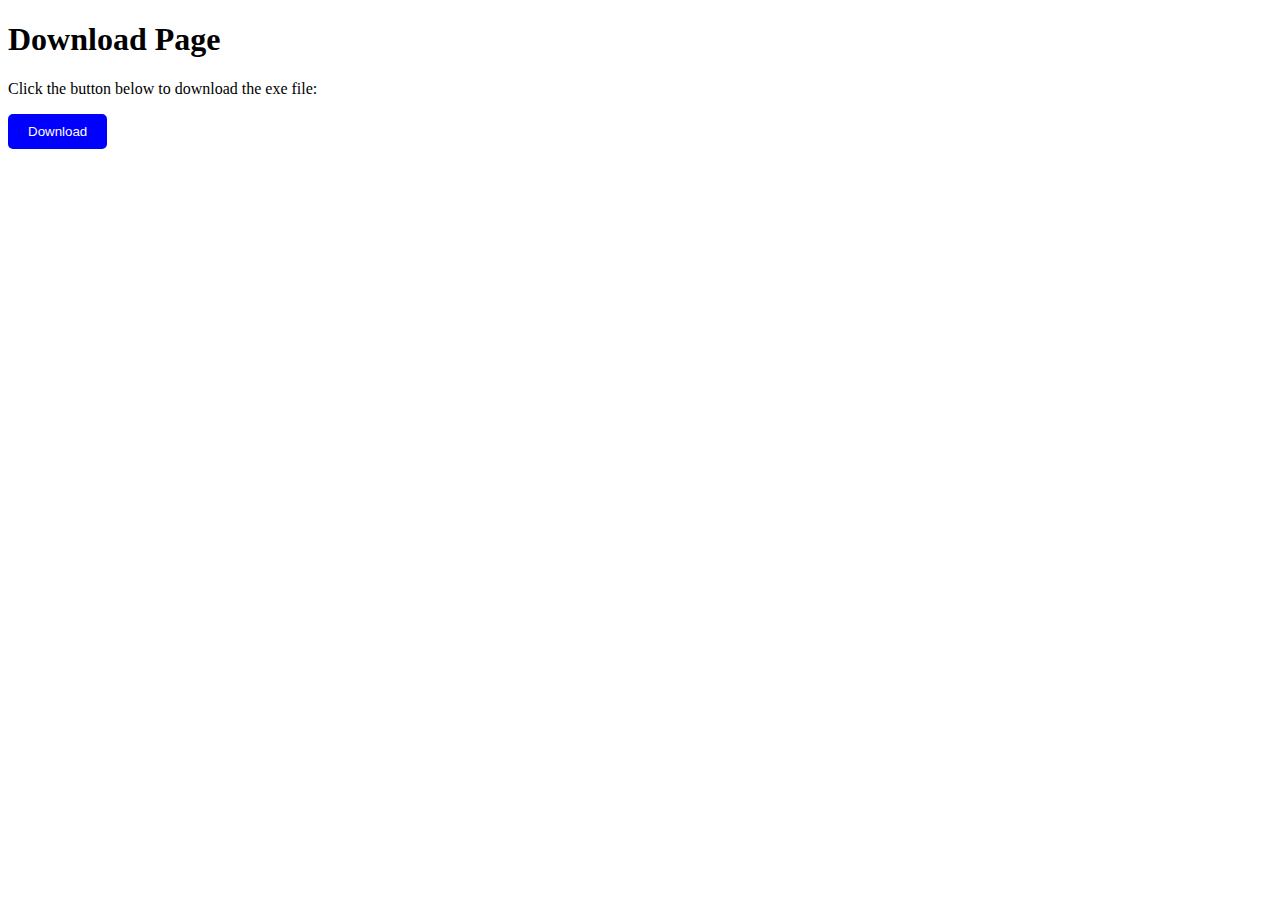
<file: templates/download/download_page.html>
<!DOCTYPE html>
<html>
<head>
    <meta charset="UTF-8">
    <title>Download Page</title>
    <style>
        button {
            background-color: blue;
            color: white;
            padding: 10px 20px;
            border: none;
            border-radius: 5px;
            cursor: pointer;
        }

    </style>
</head>
<body>
    <h1>Download Page</h1>
    <p>Click the button below to download the exe file:</p>
      <a href="{% url 'download_exe_file' %}" download>
        <button>Download</button>
    </a>
</body>
</html>
</file>
